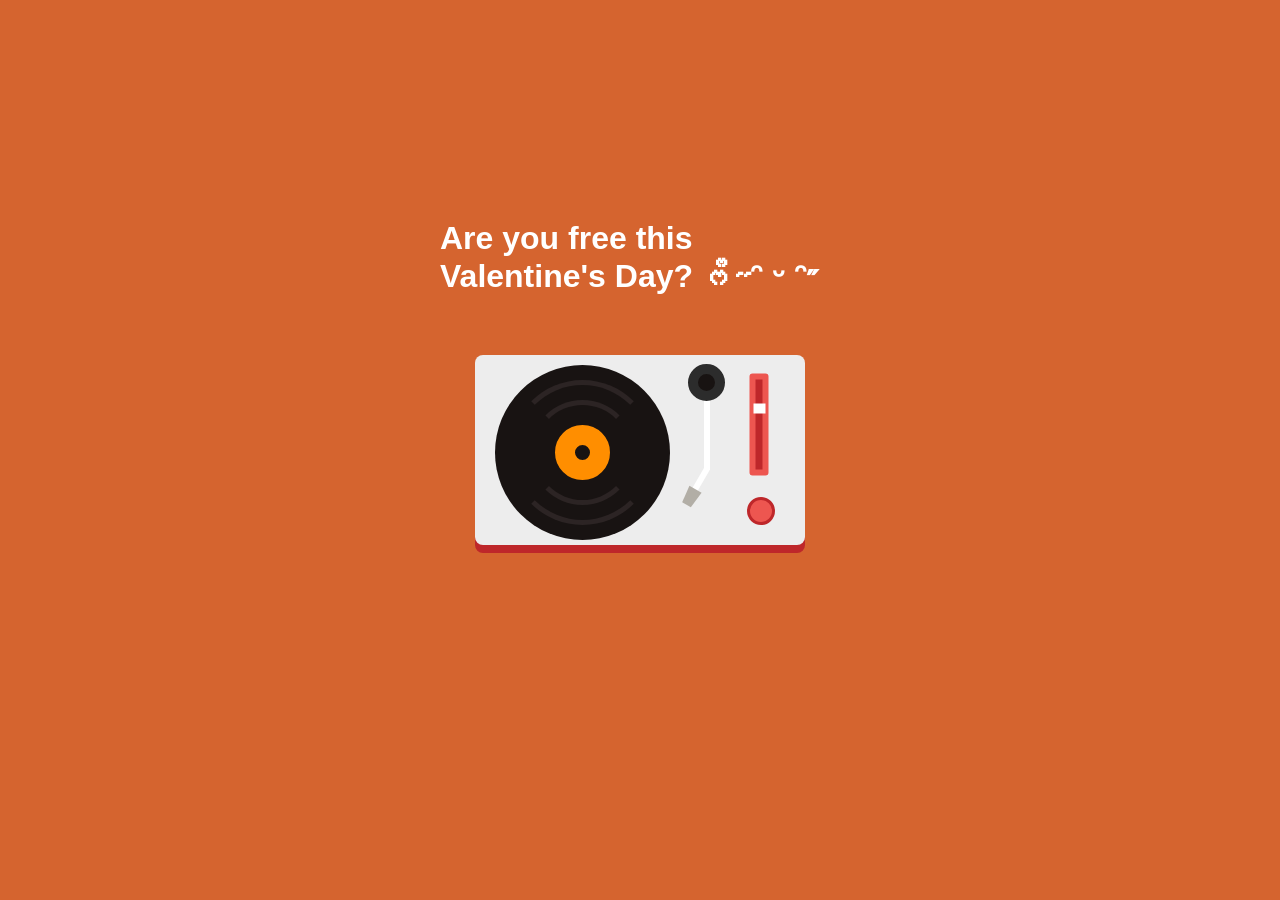
<file: index.html>
<!DOCTYPE html>
<html lang="en">
  <head>
    <meta name="viewport" content="width=device-width, initial-scale=1.0" />
    <title>Record Player</title>
    <!-- Stylesheet -->
    <link rel="stylesheet" href="style.css" />
  </head>
  <body>
    <h1 class="player-2">Are you free this Valentine's Day? ᰔᩚ˶ᵔ ᵕ ᵔ˶</h1>
    <div class="player">
      <div class="record">
        <div class="label"></div>
      </div>
      <div class="tone-arm">
        <div class="control"></div>
      </div>
      <button class="btn"></button>
      <div class="slider-container">
        <input
          type="range"
          class="slider"
          min="0"
          max="1"
          step="0.1"
          value="0.7"
        />
      </div>
    </div>
    <audio loop class="my-song" src="orange-flower.mp3" preload="auto"></audio>
    <!-- Script -->
    <script src="script.js"></script>
  </body>
</html>
</file>
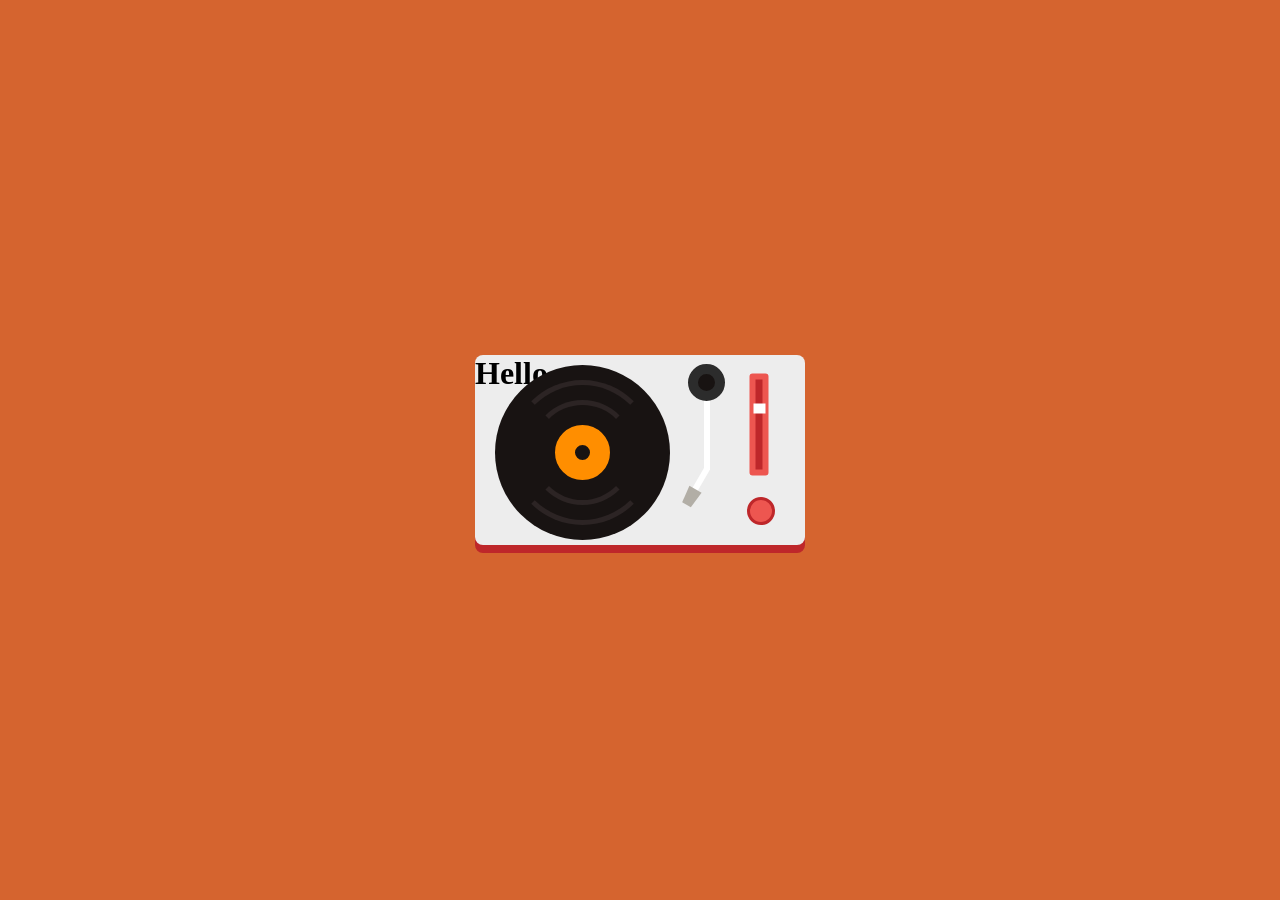
<file: enhypen.html>
<!DOCTYPE html>
<html lang="en">
  <head>
    <meta name="viewport" content="width=device-width, initial-scale=1.0" />
    <title>Record Player</title>
    <!-- Stylesheet -->
    <link rel="stylesheet" href="style.css" />
  </head>
  <body>
    <div class="player">
      <h1>Hello</h1>
      <div class="record">
        <div class="label"></div>
      </div>
      <div class="tone-arm">
        <div class="control"></div>
      </div>
      <button class="btn"></button>
      <div class="slider-container">
        <input
          type="range"
          class="slider"
          min="0"
          max="1"
          step="0.1"
          value="0.7"
        />
      </div>
    </div>
    <audio loop class="my-song" src="orange-flower.mp3" preload="auto"></audio>
    <!-- Script -->
    <script src="script.js"></script>
  </body>
</html>
</file>
<file: style.css>
* {
    padding: 0;
    margin: 0;
  }
  body {
    background-color: #d5642f;
  }
  .player-2 {
    width: 400px;
    height: 190px;
    position: absolute;
    transform: translate(-50%, -50%);
    left: 50%;
    top: 35%;
    font-family:Arial, Helvetica, sans-serif;
    color: #fff;
    font-size: 2em;
  } 
  .player {
    background-color: #ededed;
    width: 330px;
    height: 190px;
    position: absolute;
    transform: translate(-50%, -50%);
    left: 50%;
    top: 50%;
    border-radius: 8px;
    box-shadow: 0 8px 0 0 #be272a;
  }
  .record {
    height: 175px;
    width: 175px;
    background-color: #181312;
    border-radius: 50%;
    position: absolute;
    top: 10px;
    left: 20px;
    display: flex;
    align-items: center;
    justify-content: center;
  }
  .record:before,
  .record:after {
    position: absolute;
    content: "";
    border: 5px solid transparent;
    border-top-color: #2c2424;
    border-bottom-color: #2c2424;
    border-radius: 50%;
  }
  .record:before {
    height: 135px;
    width: 135px;
  }
  .record:after {
    height: 95px;
    width: 95px;
  }
  .label {
    background-color: #181312;
    height: 15px;
    width: 15px;
    border: 20px solid #ff8e00;
    border-radius: 50%;
  }
  .tone-arm {
    height: 90px;
    width: 6px;
    background-color: #ffffff;
    position: absolute;
    top: 25px;
    right: 95px;
    transition: 1s;
    transform-origin: top;
  }
  .control {
    background-color: #181312;
    height: 17px;
    width: 17px;
    border: 10px solid #2c2c2c;
    border-radius: 50%;
    position: absolute;
    top: -16px;
    left: -16px;
  }
  .tone-arm:before {
    content: "";
    height: 40px;
    width: 6px;
    background-color: #ffffff;
    position: absolute;
    transform: rotate(30deg);
    bottom: -36px;
    right: 10px;
  }
  .tone-arm:after {
    content: "";
    position: absolute;
    height: 0;
    width: 10px;
    border-top: 18px solid #b2aea6;
    border-left: 2px solid transparent;
    border-right: 2px solid transparent;
    top: 108px;
    right: 12.5px;
    transform: rotate(30deg);
  }
  .btn {
    height: 28px;
    width: 28px;
    background-color: #ed5650;
    border-radius: 50%;
    position: absolute;
    bottom: 20px;
    right: 30px;
    border: none;
    border: 3.5px solid #be272a;
    outline: none;
    cursor: pointer;
  }
  .slider {
    -webkit-appearance: none;
    appearance: none;
    transform: rotate(-90deg);
    width: 90px;
    height: 7px;
    position: absolute;
    left: 233px;
    top: 60px;
    background-color: #be272a;
    outline: none;
    border-radius: 3px;
    border: 6px solid #ed5650;
  }
  .slider::-webkit-slider-thumb {
    -webkit-appearance: none;
    appearance: none;
    width: 10px;
    height: 12px;
    background-color: #ffffff;
    cursor: pointer;
  }
  .play {
    transform: rotate(30deg);
    transform-origin: top;
    transition: 1s;
  }
  .on {
    animation: spin 3s 1s linear infinite;
  }
  @keyframes spin {
    100% {
      transform: rotate(360deg);
    }
  }
</file>
